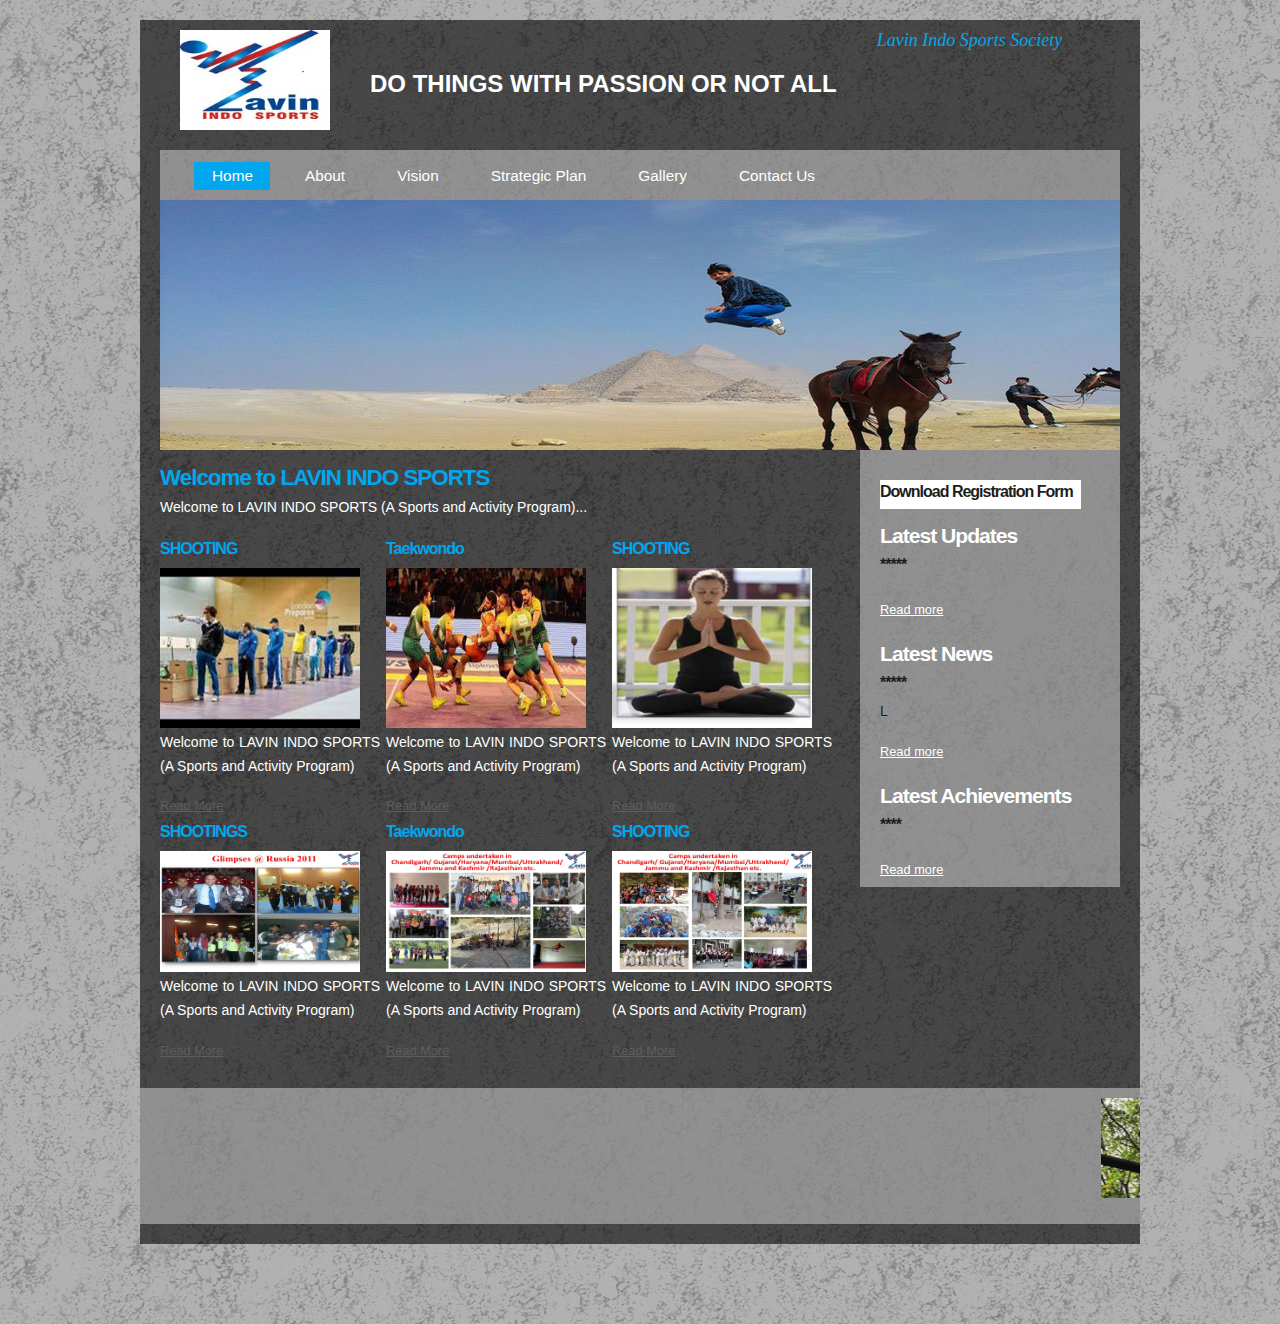
<file: index.html>
<!DOCTYPE html PUBLIC "-//W3C//DTD XHTML 1.1//EN" "http://www.w3.org/TR/xhtml11/DTD/xhtml11.dtd">
<html xmlns="http://www.w3.org/1999/xhtml" xml:lang="en">

<head>
  <title>LAVIN INDO SPORTS</title>
  <meta name="description" content="free website template" />
  <meta name="keywords" content="enter your keywords here" />
  <meta http-equiv="content-type" content="text/html; charset=iso-8859-1" />
  <link rel="stylesheet" type="text/css" href="css/style.css" />
  <script type="text/javascript" src="js/jquery.min.js"></script>
  <script type="text/javascript" src="js/jquery.easing.min.js"></script>
  <script type="text/javascript" src="js/jquery.lavalamp.min.js"></script>
  <script type="text/javascript">
    $(function() {
      $("#lava_menu").lavaLamp({
        fx: "backout",
        speed: 700
      });
    });
  </script>
    <script type="text/javascript" src="js/jquery.nivo.slider.pack.js"></script>
    <script type="text/javascript">
    $(window).load(function() {
        $('#slider').nivoSlider();
    });
    </script>

</head>

<body>
  <div id="main">	
    <div id="site_content">  
      <div id="header">  
        <span style="float:left;"><img src="images/Society-Logo.jpg" width="150" height="100"/></span>
				    <div style="float:left; font-size:24px; padding:40px; color:white; font-weight:bold;">DO THINGS WITH PASSION OR NOT ALL</div>
					<div style="float:left; font-size:18px; color:#00A7EF; font-style:italic; font-family:Georgia">Lavin Indo Sports Society</div>
      </div><!--close header-->	
	  <div id="menubar">
        <ul class="lavaLampWithImage" id="lava_menu">
          <li class="current"><a href="index.html">Home</a></li>
          <li><a href="about.html">About</a></li>
          <li><a href="vision.html">Vision</a></li>
          <li><a href="plan.html">Strategic Plan</a></li>
		  <li><a href="gallery.html">Gallery</a></li>
          <li><a href="contact.html">Contact Us</a></li>
        </ul>
	  </div><!--close menubar-->
	  <div id="banner_image">
	    <div id="slider-wrapper">        
          <div id="slider" class="nivoSlider">
            <img src="images/slider1.jpg" alt="" />
            <img src="images/slider2.jpg" alt="" />
            <img src="images/slider3.jpg" alt="" />
			  <img src="images/slider4.jpg" alt="" />
		  </div><!--close slider-->
		</div><!--close slider-wrapper-->
	  </div><!--close banner_image-->		  
      <div id="content">
        <div class="content_item">
          <h1>Welcome to LAVIN INDO SPORTS</h1>
          <p>Welcome to LAVIN INDO SPORTS (A Sports  and Activity Program)...</p>
           <div style="width:220px; float:left; padding: 0px 6px 10px 0px;"><h3>SHOOTING</h3>
         <img alt="image" src="images/o4.jpg" width="200" />
          <p>Welcome to LAVIN INDO SPORTS (A Sports  and Activity Program) </p>
		  <a href="#">Read More</a></div>
		  <div style="width:220px; float:left; padding: 0px 6px 10px 0px;">
		  <h3>Taekwondo</h3>
          <img alt="image" src="images/o10.jpg" width="200"/>
          <p>Welcome to LAVIN INDO SPORTS (A Sports  and Activity Program) </p>
		  <a href="#">Read More</a></div>
		  <div style="width:220px; float:left; padding: 0px 6px 10px 0px;">
		  <h3>SHOOTING</h3>
          <img alt="image" src="images/o1.jpg" width="200"/>
          <p>Welcome to LAVIN INDO SPORTS (A Sports  and Activity Program)</p>
		  <a href="#">Read More</a></div>
		  
		     <div style="width:220px; float:left; padding: 0px 6px 10px 0px;"><h3>SHOOTINGS</h3>
         <img alt="image" src="images/g5.jpg" width="200" />
          <p>Welcome to LAVIN INDO SPORTS (A Sports  and Activity Program) </p>
		  <a href="#">Read More</a></div>
		  <div style="width:220px; float:left; padding: 0px 6px 10px 0px;">
		  <h3>Taekwondo</h3>
          <img alt="image" src="images/g10.jpg" width="200"/>
          <p>Welcome to LAVIN INDO SPORTS (A Sports  and Activity Program)</p>
		  <a href="#">Read More</a></div>
		  <div style="width:220px; float:left; padding: 0px 6px 10px 0px;">
		  <h3>SHOOTING</h3>
          <img alt="image" src="images/g12.jpg" width="200"/>
          <p>Welcome to LAVIN INDO SPORTS (A Sports  and Activity Program)</p>
		  <a href="#">Read More</a></div>
		</div><!--close content_item-->	
		
	      
		<div class="sidebar_container">   		  
		  <div class="sidebar">
            <div class="sidebar_item">
			<br /><br />
			<a href="LAVIN REG. FORM.docx"><h4 style="background-color:#FFFFFF;">Download Registration Form</h4></a>
                <h2>Latest Updates</h2>
			    <h4>*****</h4>
                <p></p>
		          <a href="#">Read more</a>
              </div><!--close sidebar_item--> 
          </div><!--close sidebar-->     		
		  <div class="sidebar">
            <div class="sidebar_item">
              <h2>Latest News</h2>
		  	  <h4>*****</h4>
              <p>L</p>
		        <a href="#">Read more</a>
            </div><!--close sidebar_item--> 
          </div><!--close sidebar-->  
		  <div class="sidebar">
            <div class="sidebar_item">
              <h2>Latest Achievements</h2>
			  <h4>****</h4>
              <p></p>
		        <a href="#">Read more</a>
            </div><!--close sidebar_item--> 
          </div><!--close sidebar-->  
        </div><!--close sidebar_container-->	
       <br style="clear:both;" />
      </div><!--close content-->
	   <div style="border:0px solid red; width:1000px" class="sidebar_container">
	   <div class="sidebar" style="width:1000px">
            <div class="sidebar_item" style="width:1000px; margin:10px;">	
			<marquee>
			<img src="images/o7.jpg" height="100" /></span>
			
			<img src="images/o8.jpg" height="100" /></span>
			
			<img src="images/o9.jpg" height="100" /></span>
	
			<img src="images/o10.jpg" height="100" /></span>
			<img src="images/o7.jpg" height="100" /></span>
			
			<img src="images/o8.jpg" height="100" /></span>
			
			<img src="images/o9.jpg" height="100" /></span>
	
			<img src="images/o10.jpg" height="100" /></span>
			</marquee>
			</div>
			</div>
			</div>	
    </div><!--close site_content-->	
	
    <div id="footer">  
	  <div id="footer_content">
        
      </div><!--close footer_content-->	
    </div><!--close footer-->	
  </div><!--close main-->	
</body>
</html>
</file>
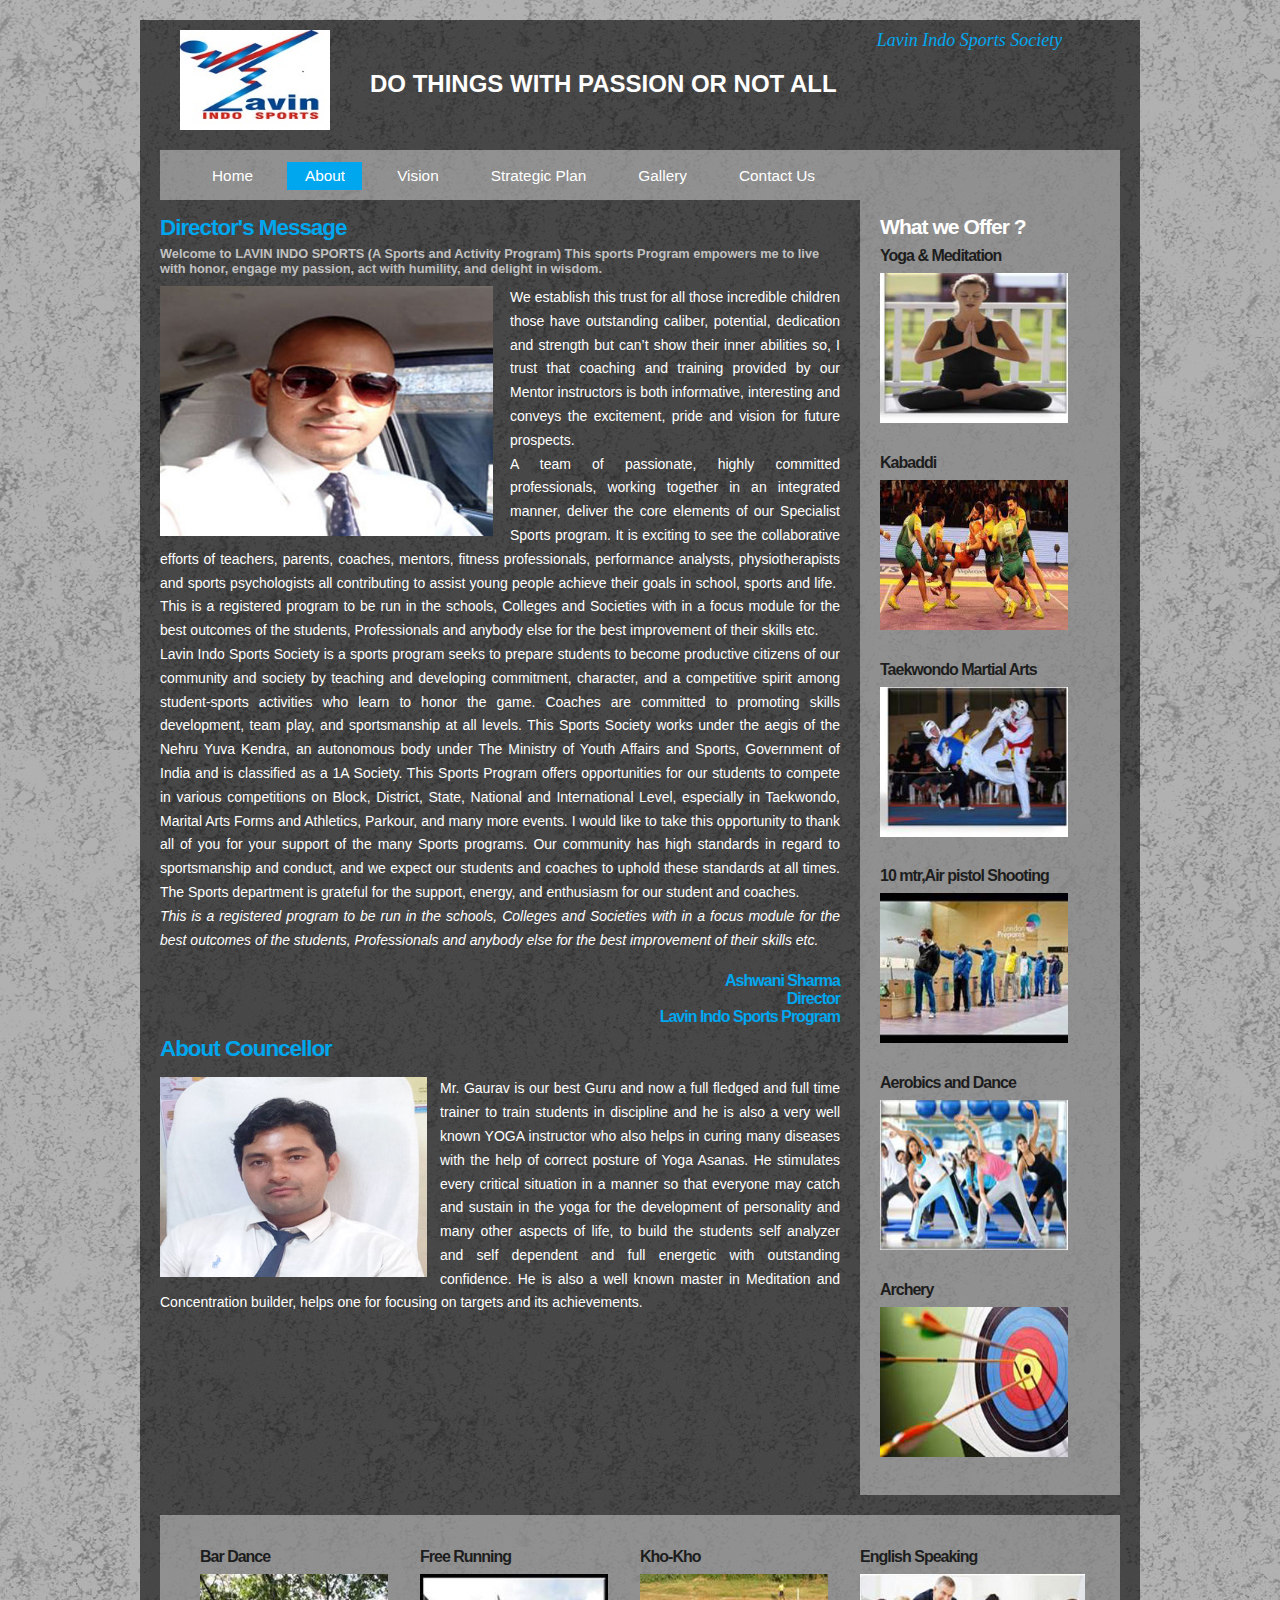
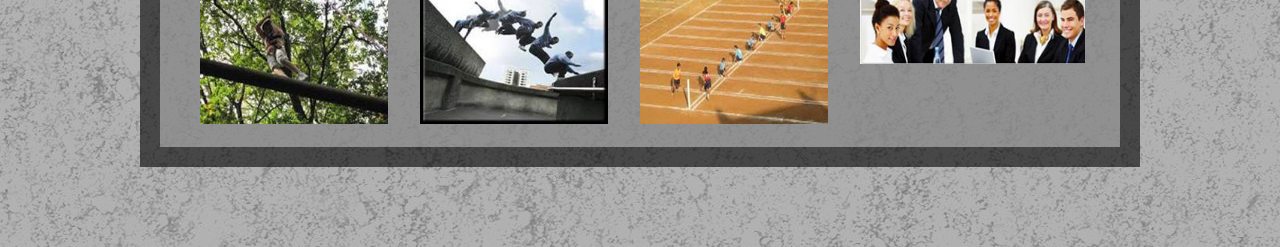
<file: about.html>
<!DOCTYPE html PUBLIC "-//W3C//DTD XHTML 1.1//EN" "http://www.w3.org/TR/xhtml11/DTD/xhtml11.dtd">
<html xmlns="http://www.w3.org/1999/xhtml" xml:lang="en">

<head>
  <title>LAVIN INDO SPORTS</title>
  <meta name="description" content="free website template" />
  <meta name="keywords" content="enter your keywords here" />
  <meta http-equiv="content-type" content="text/html; charset=iso-8859-1" />
  <link rel="stylesheet" type="text/css" href="css/style.css" />
  <script type="text/javascript" src="js/jquery.min.js"></script>
  <script type="text/javascript" src="js/jquery.easing.min.js"></script>
  <script type="text/javascript" src="js/jquery.lavalamp.min.js"></script>
  <script type="text/javascript">
    $(function() {
      $("#lava_menu").lavaLamp({
        fx: "backout",
        speed: 700
      });
    });
  </script>
    <script type="text/javascript" src="js/jquery.nivo.slider.pack.js"></script>
    <script type="text/javascript">
    $(window).load(function() {
        $('#slider').nivoSlider();
    });
    </script>

</head>

<body>
  <div id="main">	
    <div id="site_content">  
      <div id="header">  
        <span style="float:left;"><img src="images/Society-Logo.jpg" width="150" height="100"/></span>
				    <div style="float:left; font-size:24px; padding:40px; color:white; font-weight:bold;">DO THINGS WITH PASSION OR NOT ALL</div>
					<div style="float:left; font-size:18px; color:#00A7EF; font-style:italic; font-family:Georgia">Lavin Indo Sports Society</div>
      </div><!--close header-->	
	  <div id="menubar">
        <ul class="lavaLampWithImage" id="lava_menu">
          <li ><a href="index.html">Home</a></li>
          <li class="current"><a href="about.html">About</a></li>
          <li><a href="vision.html">Vision</a></li>
          <li><a href="plan.html">Strategic Plan</a></li>
		  <li><a href="gallery.html">Gallery</a></li>
          <li><a href="contact.html">Contact Us</a></li>
        </ul>
	  </div><!--close menubar-->
	  <div id="banner_image">
	   
	  </div><!--close banner_image-->		  
      <div id="content">
        <div class="content_item">
          <h1>Director's Message</h1>
		  <span style="color:#C1C1C1; font-weight:bold">Welcome to LAVIN INDO SPORTS (A Sports  and Activity Program) This sports Program empowers me to live with honor, engage my passion, act with humility, and delight in wisdom.</span>
		  <div style="float:left; border:0px solid red; margin-top:10px;">
		  	<div style="float:left; border:0px solid red; width:350px;"><img src="images/d1.jpg" height="250"/></div>
          <p>We establish this trust for all those incredible children those have outstanding caliber, potential, dedication and strength but can�t show their inner abilities so, I trust that coaching and training provided by our Mentor instructors is both informative, interesting and conveys the excitement, pride and vision for future prospects. <br />A team of passionate, highly committed professionals, working together in an integrated manner, deliver the core elements of our Specialist Sports program. It is exciting to see the collaborative efforts of teachers, parents, coaches, mentors, fitness professionals, performance analysts, physiotherapists and sports psychologists all contributing to assist young people achieve their goals in school, sports and life.� 
This is a registered program to be run in the schools, Colleges and Societies with in a focus module for the best outcomes of the students, Professionals and anybody else for the best improvement of their skills etc.<br />
Lavin Indo Sports Society is a sports program seeks to prepare students to become productive citizens of our community and society by teaching and developing commitment, character, and a competitive spirit among student-sports activities who learn to honor the game. Coaches are committed to promoting skills development, team play, and sportsmanship at all levels.

This Sports Society works under the aegis of the Nehru Yuva Kendra, an autonomous body under The Ministry of Youth Affairs and Sports, Government of India and is classified as a 1A Society. This Sports Program offers opportunities for our students to compete in various competitions on Block, District, State, National and International Level, especially in Taekwondo, Marital Arts Forms and Athletics, Parkour, and many more events.  
 
I would like to take this opportunity to thank all of you for your support of the many Sports programs. Our community has high standards in regard to sportsmanship and conduct, and we expect our students and coaches to uphold these standards at all times. The Sports department is grateful for the support, energy, and enthusiasm for our student and coaches.
<br />
<i>This is a registered program to be run in the schools, Colleges and Societies with in a focus module for the best outcomes of the students, Professionals and anybody else for the best improvement of their skills etc.</i>
	
</p>
<h3 align="right">Ashwani Sharma<br />
Director<br />
Lavin Indo Sports Program
</h3></div>
<br />
 <h1>About Councellor</h1>
		  <div style="float:left; border:0px solid red; margin-top:10px;">
		  	<div style="float:left; border:0px solid red; width:280px;"><img src="images/d2.jpg" height="200"/></div>
          <p>Mr. Gaurav is our best Guru and now a full fledged	 		and full time trainer  to train students in discipline 			and he is also a very well known YOGA instructor 			who also helps in curing many diseases with the 			help of correct posture of Yoga Asanas.

He stimulates every critical situation in a manner so that everyone may catch and sustain in the yoga for the development of personality and many other aspects of life, to build the students self analyzer and self dependent and full energetic with outstanding confidence. 

He is also a well known master in Meditation and Concentration builder, helps one for focusing on targets and its achievements.
</p>
</div>
         
		</div><!--close content_item-->	
	      
		<div class="sidebar_container">   		  
		  <div class="sidebar">
            <div class="sidebar_item">
                <h2>What we Offer ?</h2>
			    <h4>Yoga & Meditation</h4>
                <p><img src="images/o1.jpg" height="150" /></p>   
				<h4>Kabaddi</h4>
                <p><img src="images/o10.jpg" height="150" /></p>  
				<h4>Taekwondo Martial Arts</h4>
                <p><img src="images/o3.jpg" height="150" /></p>   
				<h4>10 mtr,Air pistol Shooting</h4>
                <p><img src="images/o4.jpg" height="150" /></p>   
				<h4>Aerobics and Dance</h4>
                <p><img src="images/o5.jpg" height="150" /></p>   
				<h4>Archery</h4>
                <p><img src="images/o6.jpg" height="150" /></p>   
				  
				
              </div><!--close sidebar_item--> 
			  
          </div><!--close sidebar-->     		
        </div><!--close sidebar_container-->	
       <br style="clear:both;" />
	   <div style="border:0px solid red; width:960px" class="sidebar_container">
	   <div class="sidebar" style="width:950px">
            <div class="sidebar_item" style="width:950px; margin:20px;">	
			<span><h4>Bar Dance</h4>
			<img src="images/o7.jpg" height="150" /></span>
			<span><h4>Free Running</h4>
			<img src="images/o8.jpg" height="150" /></span>
			<span><h4>Kho-Kho</h4>
			<img src="images/o9.jpg" height="150" /></span>
			<span><h4>English Speaking</h4>
			<img src="images/o2.jpg" height="90" /></span>
			
			</div>
			</div>
			</div>
      </div><!--close content-->	
    </div><!--close site_content-->	
	
    <div id="footer">  
	  <div id="footer_content">
       
      </div><!--close footer_content-->	
    </div><!--close footer-->	
  </div><!--close main-->	
</body>
</html>
</file>
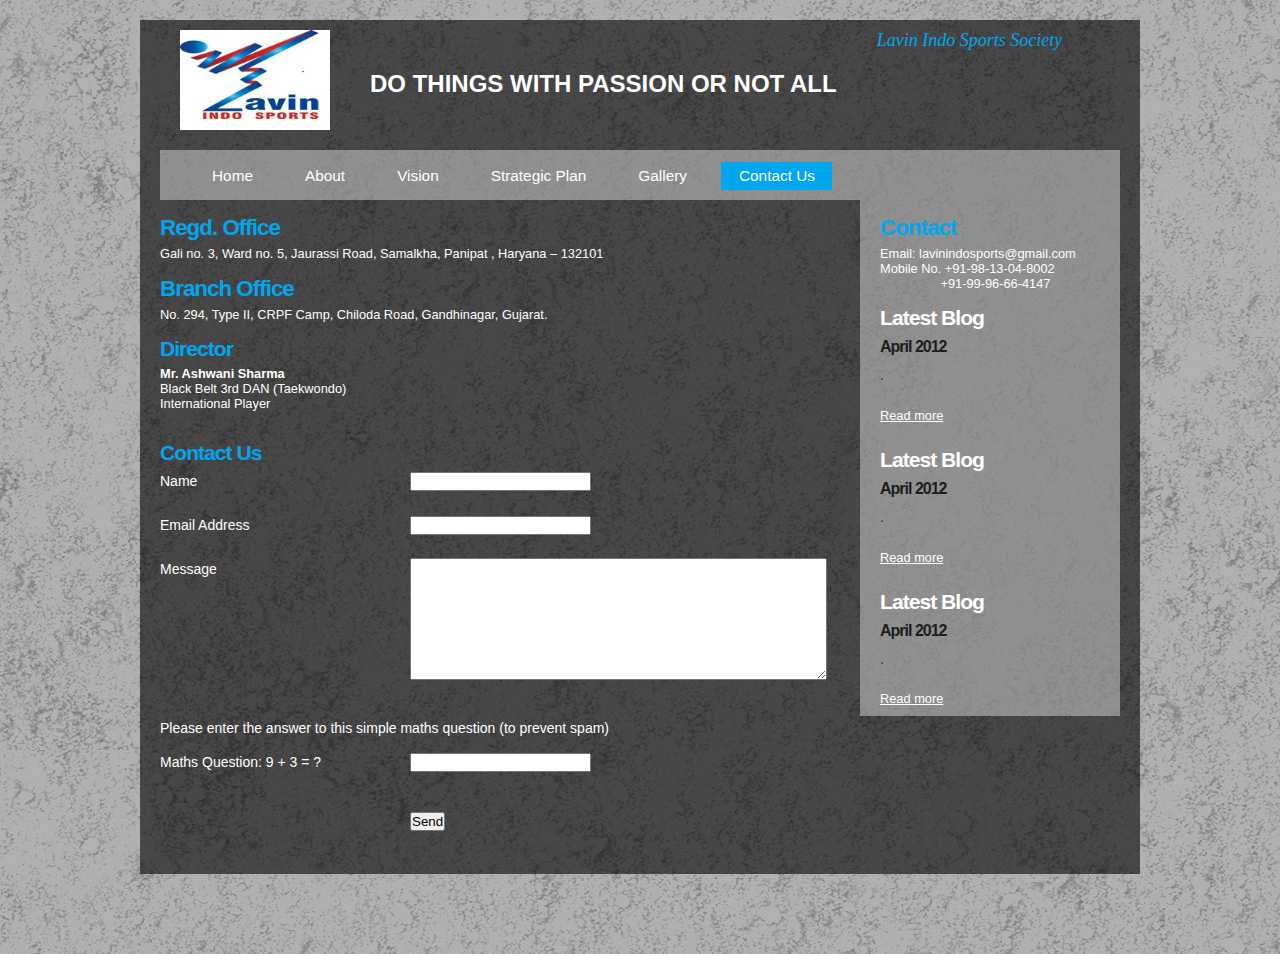
<file: contact.html>
<!DOCTYPE html PUBLIC "-//W3C//DTD XHTML 1.1//EN" "http://www.w3.org/TR/xhtml11/DTD/xhtml11.dtd">
<html xmlns="http://www.w3.org/1999/xhtml" xml:lang="en">

<head>
  <title>LAVIN INDO SPORTS</title>
  <meta name="description" content="free website template" />
  <meta name="keywords" content="enter your keywords here" />
  <meta http-equiv="content-type" content="text/html; charset=iso-8859-1" />
  <link rel="stylesheet" type="text/css" href="css/style.css" />
  <script type="text/javascript" src="js/jquery.min.js"></script>
  <script type="text/javascript" src="js/jquery.easing.min.js"></script>
  <script type="text/javascript" src="js/jquery.lavalamp.min.js"></script>
  <script type="text/javascript">
    $(function() {
      $("#lava_menu").lavaLamp({
        fx: "backout",
        speed: 700
      });
    });
  </script>
    <script type="text/javascript" src="js/jquery.nivo.slider.pack.js"></script>
    <script type="text/javascript">
    $(window).load(function() {
        $('#slider').nivoSlider();
    });
    </script>

</head>

<body>
  <div id="main">	
    <div id="site_content">  
      <div id="header">  
        <span style="float:left;"><img src="images/Society-Logo.jpg" width="150" height="100"/></span>
				    <div style="float:left; font-size:24px; padding:40px; color:white; font-weight:bold;">DO THINGS WITH PASSION OR NOT ALL</div>
					<div style="float:left; font-size:18px; color:#00A7EF; font-style:italic; font-family:Georgia">Lavin Indo Sports Society</div>
      </div><!--close header-->	
	  <div id="menubar">
        <ul class="lavaLampWithImage" id="lava_menu">
          <li><a href="index.html">Home</a></li>
          <li><a href="about.html">About</a></li>
          <li><a href="vision.html">Vision</a></li>
          <li><a href="plan.html">Strategic Plan</a></li>
		  <li><a href="gallery.html">Gallery</a></li>
          <li  class="current"><a href="contact.html">Contact Us</a></li>
        </ul>
	  </div><!--close menubar-->
	  <div id="banner_image">

	  </div><!--close banner_image-->			
      <div id="content">
        <div class="clear"></div>
		
        <div class="content_item">
		<h1> Regd. Office </h1>
Gali no. 3, Ward no. 5, Jaurassi Road, Samalkha, Panipat , Haryana � 132101
<h1>Branch Office</h1>
No. 294, Type II, CRPF Camp, Chiloda Road, Gandhinagar, Gujarat.<br />
<h2>Director</h2> 				   	  
<b>Mr. Ashwani Sharma </b><br />	                                 
Black Belt 3rd DAN (Taekwondo)  <br />                     	
International Player			 
<br /><br />
          <h2>Contact Us</h2>
		  <form action="mailto:lavinindosports@gmail.com" method="post">
          <div style="width:170px; float:left;"><p>Name</p></div>
	      <div style="width:430px; float:right;"><p><input class="contact" type="text" name="your_name" value="" /></p></div>
          <div style="width:170px; float:left;"><p>Email Address</p></div>
		  <div style="width:430px; float:right;"><p><input class="contact" type="text" name="your_email" value="" /></p></div>
          <div style="width:170px; float:left;"><p>Message</p></div>
	      <div style="width:430px; float:right;"><p><textarea class="contact textarea" rows="8" cols="50" name="your_message"></textarea></p></div>
          <br style="clear:both;" />
          <p style="padding: 10px 0 10px 0;">Please enter the answer to this simple maths question (to prevent spam)</p>
          <div style="width:170px; float:left;"><p>Maths Question: 9 + 3 = ?</p></div>
	      <div style="width:430px; float:right;"><p><input type="text" name="user_answer" class="contact" /><input type="hidden" name="answer" value="4d76fe9775" /></p></div>
          <div style="width:430px; float:right;"><p style="padding-top: 15px"><input class="submit" type="submit" name="contact_submitted" value="Send" /></p></div>
		  </form>
        </div><!--close content_item-->
	    
		  <div class="sidebar_container">  	  
		    <div class="sidebar">
              <div class="sidebar_item">
			  <h1>Contact</h1>
 Email: lavinindosports@gmail.com<br />
  Mobile No.   +91-98-13-04-8002<br />
  				&nbsp;&nbsp;&nbsp;&nbsp;&nbsp;&nbsp;&nbsp;&nbsp;&nbsp;&nbsp;&nbsp;&nbsp;&nbsp;&nbsp;&nbsp;&nbsp;
				 +91-99-96-66-4147
                <h2>Latest Blog</h2>
			    <h4>April 2012</h4>
                <p>.</p>
		          <a href="#">Read more</a>
              </div><!--close sidebar_item--> 
            </div><!--close sidebar-->     		
		    <div class="sidebar">
              <div class="sidebar_item">
                <h2>Latest Blog</h2>
		  	    <h4>April 2012</h4>
                <p>.</p>
		          <a href="#">Read more</a>
              </div><!--close sidebar_item--> 
            </div><!--close sidebar-->  
		    <div class="sidebar">
              <div class="sidebar_item">
                <h2>Latest Blog</h2>
			    <h4>April 2012</h4>
                <p>.</p>
		          <a href="#">Read more</a>
              </div><!--close sidebar_item--> 
            </div><!--close sidebar-->  
           </div><!--close sidebar_container-->	
         <br style="clear:both;" />
      </div><!--close content-->	
    </div><!--close site_content-->	
    <div id="footer">  
	  <div id="footer_content">
      
      </div><!--close footer_content-->	
    </div><!--close footer-->	
  </div><!--close main-->	
</body>
</html>
</file>
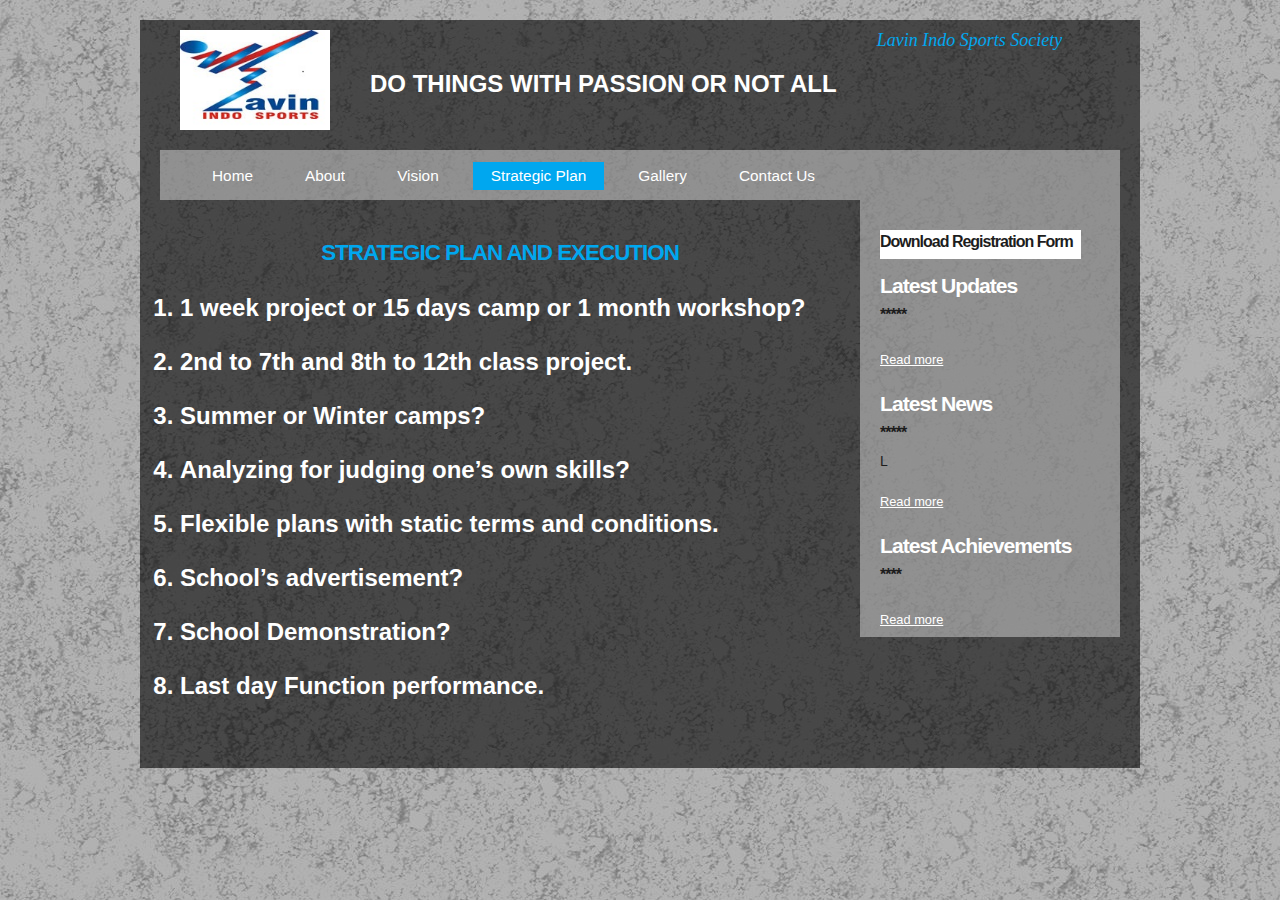
<file: plan.html>
<!DOCTYPE html PUBLIC "-//W3C//DTD XHTML 1.1//EN" "http://www.w3.org/TR/xhtml11/DTD/xhtml11.dtd">
<html xmlns="http://www.w3.org/1999/xhtml" xml:lang="en">

<head>
  <title>LAVIN INDO SPORTS</title>
  <meta name="description" content="free website template" />
  <meta name="keywords" content="enter your keywords here" />
  <meta http-equiv="content-type" content="text/html; charset=iso-8859-1" />
  <link rel="stylesheet" type="text/css" href="css/style.css" />
  <script type="text/javascript" src="js/jquery.min.js"></script>
  <script type="text/javascript" src="js/jquery.easing.min.js"></script>
  <script type="text/javascript" src="js/jquery.lavalamp.min.js"></script>
  <script type="text/javascript">
    $(function() {
      $("#lava_menu").lavaLamp({
        fx: "backout",
        speed: 700
      });
    });
  </script>
    <script type="text/javascript" src="js/jquery.nivo.slider.pack.js"></script>
    <script type="text/javascript">
    $(window).load(function() {
        $('#slider').nivoSlider();
    });
    </script>

</head>

<body>
  <div id="main">	
    <div id="site_content">  
      <div id="header">  
        <span style="float:left;"><img src="images/Society-Logo.jpg" width="150" height="100"/></span>
				    <div style="float:left; font-size:24px; padding:40px; color:white; font-weight:bold;">DO THINGS WITH PASSION OR NOT ALL</div>
					<div style="float:left; font-size:18px; color:#00A7EF; font-style:italic; font-family:Georgia">Lavin Indo Sports Society</div>
      </div><!--close header-->	
	  <div id="menubar">
        <ul class="lavaLampWithImage" id="lava_menu">
          <li ><a href="index.html">Home</a></li>
          <li><a href="about.html">About</a></li>
          <li><a href="vision.html">Vision</a></li>
          <li class="current"><a href="plan.html">Strategic Plan</a></li>
		  <li><a href="gallery.html">Gallery</a></li>
          <li><a href="contact.html">Contact Us</a></li>
        </ul>
	  </div><!--close menubar-->
	  <div id="banner_image">
	    
	  </div><!--close banner_image-->		  
      <div id="content">
        <div class="content_item">
         
         <h1 align="center" style="padding:20px; margin-top:20px;">STRATEGIC PLAN AND EXECUTION</h1>
		 <ol class="list">
		 <li>1 week project or 15 days camp or 1 month workshop?</li><br />
		 <li>2nd to 7th and 8th to 12th class project.</li><br />
		 <li>Summer or Winter camps?</li><br />
		 <li>Analyzing for judging one�s own skills?</li><br />
		 <li>Flexible plans with static terms and conditions.</li><br />
		 <li>School�s advertisement?</li><br />
		 <li>School Demonstration?</li><br />
		 <li>Last day Function performance.</li><br />
		 </ol>
							
							
							
          
		</div><!--close content_item-->	
	      
		<div class="sidebar_container">   		  
		  <div class="sidebar">
            <div class="sidebar_item">
			<br /><br />
			<a href="LAVIN REG. FORM.docx"><h4 style="background-color:#FFFFFF;">Download Registration Form</h4></a>
                <h2>Latest Updates</h2>
			    <h4>*****</h4>
                <p></p>
		          <a href="#">Read more</a>
              </div><!--close sidebar_item--> 
          </div><!--close sidebar-->     		
		  <div class="sidebar">
            <div class="sidebar_item">
              <h2>Latest News</h2>
		  	  <h4>*****</h4>
              <p>L</p>
		        <a href="#">Read more</a>
            </div><!--close sidebar_item--> 
          </div><!--close sidebar-->  
		  <div class="sidebar">
            <div class="sidebar_item">
              <h2>Latest Achievements</h2>
			  <h4>****</h4>
              <p></p>
		        <a href="#">Read more</a>
            </div><!--close sidebar_item--> 
          </div><!--close sidebar-->  
        </div><!--close sidebar_container-->	
       <br style="clear:both;" />
      </div><!--close content-->	
    </div><!--close site_content-->	
    <div id="footer">  
	  <div id="footer_content">
     
      </div><!--close footer_content-->	
    </div><!--close footer-->	
  </div><!--close main-->	
</body>
</html>
</file>
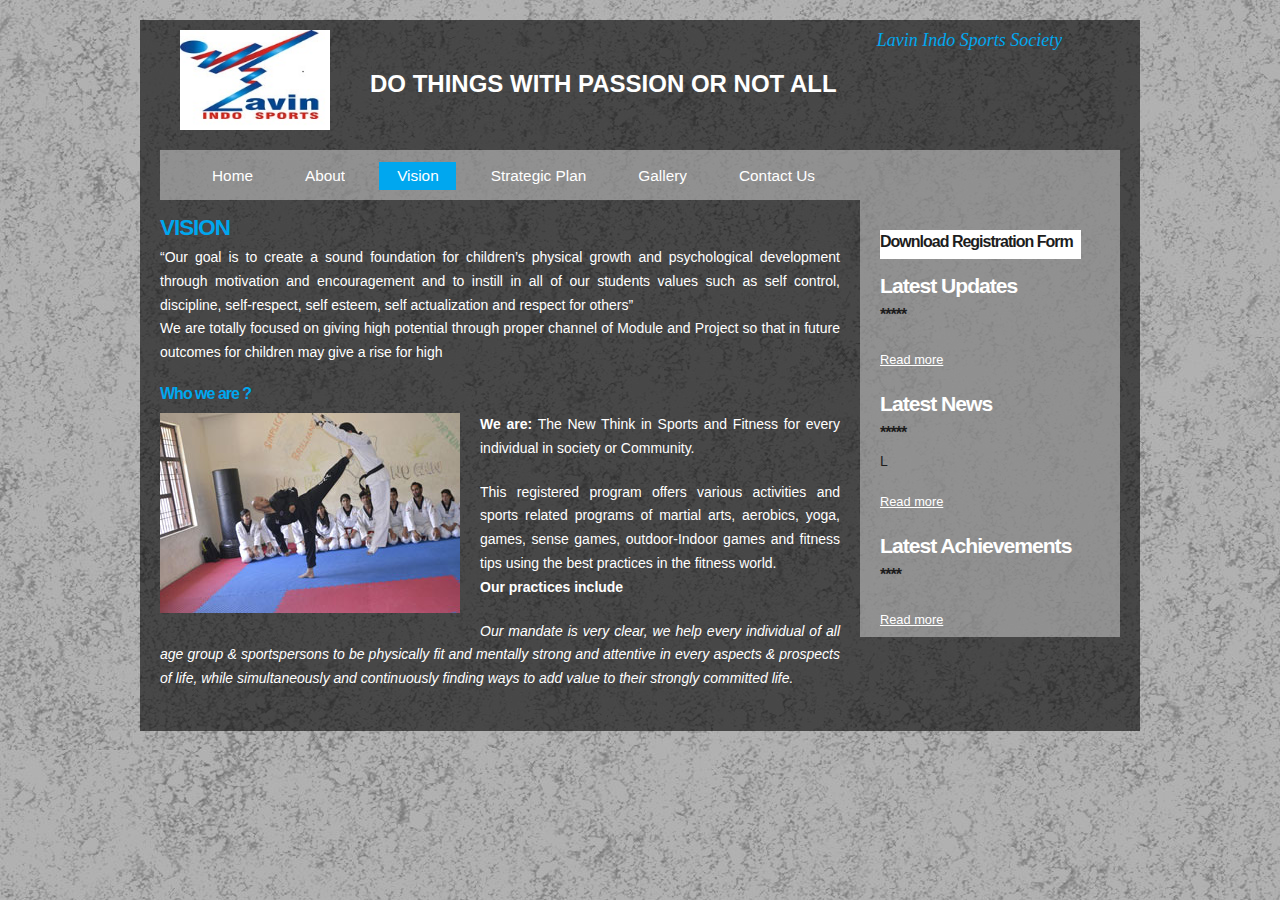
<file: vision.html>
<!DOCTYPE html PUBLIC "-//W3C//DTD XHTML 1.1//EN" "http://www.w3.org/TR/xhtml11/DTD/xhtml11.dtd">
<html xmlns="http://www.w3.org/1999/xhtml" xml:lang="en">

<head>
  <title>LAVIN INDO SPORTS</title>
  <meta name="description" content="free website template" />
  <meta name="keywords" content="enter your keywords here" />
  <meta http-equiv="content-type" content="text/html; charset=iso-8859-1" />
  <link rel="stylesheet" type="text/css" href="css/style.css" />
  <script type="text/javascript" src="js/jquery.min.js"></script>
  <script type="text/javascript" src="js/jquery.easing.min.js"></script>
  <script type="text/javascript" src="js/jquery.lavalamp.min.js"></script>
  <script type="text/javascript">
    $(function() {
      $("#lava_menu").lavaLamp({
        fx: "backout",
        speed: 700
      });
    });
  </script>
    <script type="text/javascript" src="js/jquery.nivo.slider.pack.js"></script>
    <script type="text/javascript">
    $(window).load(function() {
        $('#slider').nivoSlider();
    });
    </script>

</head>

<body>
  <div id="main">	
    <div id="site_content">  
      <div id="header">  
        <span style="float:left;"><img src="images/Society-Logo.jpg" width="150" height="100"/></span>
				    <div style="float:left; font-size:24px; padding:40px; color:white; font-weight:bold;">DO THINGS WITH PASSION OR NOT ALL</div>
					<div style="float:left; font-size:18px; color:#00A7EF; font-style:italic; font-family:Georgia">Lavin Indo Sports Society</div>
      </div><!--close header-->	
	  <div id="menubar">
        <ul class="lavaLampWithImage" id="lava_menu">
          <li><a href="index.html">Home</a></li>
          <li><a href="about.html">About</a></li>
          <li  class="current"><a href="vision.html">Vision</a></li>
          <li><a href="plan.html">Strategic Plan</a></li>
		  <li><a href="gallery.html">Gallery</a></li>
          <li><a href="contact.html">Contact Us</a></li>
        </ul>
	  </div><!--close menubar-->
	  <div id="banner_image">
	   
	  </div><!--close banner_image-->		  
      <div id="content">
        <div class="content_item">
          <h1>VISION</h1>
          <p>�Our goal is to create a sound foundation for children�s physical growth and psychological development through motivation and encouragement and to instill in all of our students values such as self control, discipline, self-respect, self esteem, self actualization and respect for others�
		  <br />We are totally focused on giving high potential through proper channel of Module and Project so that in future outcomes for children may give a rise for high      
</p>
          <h3>Who we are ?</h3>
          <div style="width:300px; float:left; padding: 0px 20px 10px 0px;"><img alt="image" src="images/image.jpg" /></div>
          <p><b>We are:</b> The New Think in Sports and Fitness for every individual in society or Community.</p>
		  <p>
This registered program offers various activities and sports related programs of martial arts, aerobics, yoga, games, sense games, outdoor-Indoor games and fitness tips using the best practices in the fitness world.<br /><b> Our practices include</b></p>
<p><i>
Our mandate is very clear, we help every individual of all age group  & sportspersons to be physically fit and mentally strong and attentive in every aspects & prospects of life, while simultaneously and continuously finding ways to add value to their strongly committed life.</i>
</p>
		</div><!--close content_item-->	
	      
		<div class="sidebar_container">   		  
		  <div class="sidebar">
            <div class="sidebar_item">
			<br /><br />
			<a href="LAVIN REG. FORM.docx"><h4 style="background-color:#FFFFFF;">Download Registration Form</h4></a>
                <h2>Latest Updates</h2>
			    <h4>*****</h4>
                <p></p>
		          <a href="#">Read more</a>
              </div><!--close sidebar_item--> 
          </div><!--close sidebar-->     		
		  <div class="sidebar">
            <div class="sidebar_item">
              <h2>Latest News</h2>
		  	  <h4>*****</h4>
              <p>L</p>
		        <a href="#">Read more</a>
            </div><!--close sidebar_item--> 
          </div><!--close sidebar-->  
		  <div class="sidebar">
            <div class="sidebar_item">
              <h2>Latest Achievements</h2>
			  <h4>****</h4>
              <p></p>
		        <a href="#">Read more</a>
            </div><!--close sidebar_item--> 
          </div><!--close sidebar-->  
        </div><!--close sidebar_container-->	
       <br style="clear:both;" />
      </div><!--close content-->	
    </div><!--close site_content-->	
    <div id="footer">  
	  <div id="footer_content">
     
      </div><!--close footer_content-->	
    </div><!--close footer-->	
  </div><!--close main-->	
</body>
</html>
</file>
<file: css/style.css>
html
{ height: 100%;}

*
{ margin: 0;
  padding: 0;}

body
{ font: normal .80em arial, sans-serif;
  background: transparent url(../images/background.jpg) repeat;
  color: #FFF;}

p
{ padding: 0 0 20px 0;
  line-height: 1.7em;
  text-align:justify;
  font-size:14px;}
  
img
{ border: 0;}

h1, h2, h3, h4, h5, h6 
{ font: bold 175% arial, sans-serif;
  color: #00A7EF;
  letter-spacing: -1px;
  margin: 0 0 5px 0;
  padding: 15px 0 0 0;}

h2
{ font: bold 165% arial, sans-serif;}

h3
{ font: bold 125% arial, sans-serif;
  padding: 0 0 5px 0;
  color: #00A7EF;}

h4, h5, h6
{ margin: 0;
  padding: 0 0 5px 0;
  font: bold 110% arial, sans-serif;
  color: #1D1D1D;
  line-height: 1.5em;}

h5, h6
{ font: italic 95% arial, sans-serif;
  color: #1D1D1D;
  padding-bottom: 15px;}

h6
{ color: #362C20;}

a, a:hover
{ background: transparent;
  outline: none;
  text-decoration: underline;
  color: #5D5D5D;}

a:hover
{ text-decoration: underline;
  color: #1D1D1D;}

ul
{ margin: 2px 0 22px 17px;}

ul li
{ margin: 2px 0 15px 17px;}

ol
{ margin: 8px 0 22px 20px;}

ol li
{ margin: 0 0 11px 0;}

#main, #header, #banner, #menubar, #site_content, #footer, #contact, #footer_content
{ margin-left: auto; 
  margin-right: auto;}

#header
{ width: 1000px;
  height: 120px;
  padding-left: 40px;
  padding-top:10px;
  background: transparent;}

#banner_image {
    margin: 0 auto;
	width: 960px;
}
#slider-wrapper {
    height: 250px;
	background: transparent;
	width: 960px;
}
#slider {
    background: url("../images/loading.gif") no-repeat scroll 50% 50% transparent;
    height: 250px;
    position: relative;
    width: 960px;
}
#slider img {
    display: none;
    left: 0;
    position: absolute;
    top: 0;
}
#slider a {
    border: 0 none;
    display: block;
}
.nivoSlider {
    position: relative;
}
.nivoSlider img {
    left: 0;
    position: absolute;
    top: 0;
}
.nivoSlider a.nivo-imageLink {
    border: 0 none;
    display: none;
    height: 100%;
    left: 0;
    margin: 0;
    padding: 0;
    position: absolute;
    top: 0;
    width: 100%;
    z-index: 6;
}
.nivo-slice {
    display: block;
    height: 100%;
    position: absolute;
    z-index: 5;
}
.nivo-box {
    display: block;
    position: absolute;
    z-index: 5;
}
.nivo-caption {
    background: none repeat scroll 0 0 #000000;
    bottom: 0;
    color: #FFFFFF;
    font-family: arial;
    left: 0;
    position: absolute;
    text-transform: uppercase;
    width: 100%;
    z-index: 8;
}
.nivo-caption p {
    margin: 0;
    padding: 5px;
}
.nivo-caption a {
    color: red;
    display: inline !important;
    text-decoration: none;
}
.nivo-caption a:hover {
    color: blue;
    text-decoration: underline;
}
.nivo-html-caption {
    display: none;
}
.nivo-directionNav a {
    background: url("../images/arrows.png") no-repeat scroll 0 0 transparent;
    cursor: pointer;
    display: block;
    height: 30px;
    position: absolute;
    text-indent: -9999px;
    top: 45%;
    width: 30px;
    z-index: 9;
}
a.nivo-prevNav {
    left: 15px;
}
a.nivo-nextNav {
    background-position: -30px 50%;
    right: 15px;
}
.nivo-controlNav {
    bottom: -30px;
    left: 50%;
    margin-left: -40px;
    position: absolute;
}
.nivo-controlNav a {
    cursor: pointer;
    float: left;
    height: 22px;
    margin-top: 250px;
    position: relative;
    text-indent: -9999px;
    width: 22px;
    z-index: 9;
}
.nivo-controlNav a.active {
    background-position: 0 -22px;
}
  
#header H1
{ width: 1000px;
  font: normal 450% arial, sans-serif;
  color: #FFF;
  letter-spacing: -4px;
  background: transparent;}

span
{ color: #00A7EF;}

#header H2
{ width: 1000px;
  font: normal 160% arial, sans-serif;
  color: #FFF;
  letter-spacing: -1px;
  margin-top: -5px;
  background: transparent;}

#menubar
{ width: 960px;
  height: 50px;
  text-align: center; 
  color: #000;
  background: transparent url(../images/transparent.png) repeat;} 
  
#contact{
  width: 230px;
  float: left;
  height: 40px;
  background: transparent;
  padding: 10px 0 10px 20px;
}

#site_content
{ width: 1000px;
  overflow: hidden;
  margin-top: 20px;
  background: transparent url(../images/transparent_dark.png) repeat;}  

.sidebar_container
{ float: left;
  width: 260px;
  margin: 0px 0 20px 0;
  background: transparent url(../images/transparent.png) repeat;}

.sidebar
{ float: right;
  width: 240px;
  padding-left: 10px;
  margin-bottom: 10px;}

.sidebar_item
{ font: normal 100% arial, sans-serif;
  padding: 0 15px 0 0;
  width: 201px;}
.sidebar_item span
{
float:left;
width:200px;
padding:10px;
}
.sidebar h2
{ color: #FFF;}  
  
.sidebar h4
{ font-size: 125%;
  color: #1D1D1D;}

.sidebar p
{ color: #1D1D1D;}

.sidebar a
{ color: #FFF;}

.sidebar a:hover
{ text-decoration: none;}

.sidebar ul li, .sidebar ul li.selected
{ list-style: none; 
  margin: 15px 0;
  padding: 0;}

.sidebar li.selected, .sidebar li:hover
{ color: #5D5D5D;
  text-decoration: none;}
  .list li
  {
  font-size:24px;
  font-weight:bold;
   } 

#content
{ text-align: left;
  width: 960px;
  padding: 0;
  margin: 0 0 0 20px;
  float: left;}

.content_item
{ width: 680px;
  margin: 0 20px 20px 0;
  float: left;}

.content_image
{ width: 250px;
  padding: 0px 20px 20px 0px;
  float: left;}
  
.container_header
{ margin-top: 20px;
  height: 15px;
  margin-top: -130px;
  width: 920px;
  background: transparent url(../images/container_header.png) repeat-x top;}  
  
#footer
{ padding: 0 20px 0 20px;
  background: transparent;}
  
#footer_content
{ width: 920px;
  font: bold 100% arial, sans-serif;
  height: 45px;
  padding: 30px 0 5px 0;
  text-align: center; 
  background: transparent;
  color: #1D1D1D;}

#footer a, #footer a:hover
{ color: #1D1D1D;
  text-decoration: underline;}

#footer a:hover
{ text-decoration: none;}

ul.links
{ margin: 0;}

ul.links li
{ list-style: none;
  padding: 8px 0;}

ul.links li a, ul.links li a:hover
{ padding: 0 0 0 28px;
  background: transparent url(../images/page.png) no-repeat left center;
  color: #06C4E6;
  text-decoration: underline;} 

ul.links li a:hover
{ color: #5D5D5D;
  text-decoration: none;} 
  
/* from here: http://www.gmarwaha.com/blog/2007/08/23/lavalamp-for-jquery-lovers */
.lavaLampWithImage {
  position: relative;
  height: 30px;
  padding: 10px 0px 5px 0;
  overflow: hidden;
  float: left;
  margin: 0 0px 0 0;
  width: 1000px;
}

.lavaLampWithImage li {
  float: left;
  list-style: none;
}

.lavaLampWithImage li.back {
  background: #00A7EF;
  height: 28px;
  z-index: 8;
  position: absolute;
}

.lavaLampWithImage li a {
  font: normal 120% arial, sans-serif;
  text-decoration: none;
  color: #FFF;
  letter-spacing: 0;
  z-index: 10;
  display: block;
  float: left;
  height: 60px;
  padding: 5px 0px 0px 35px;
  position: relative;
  overflow: hidden;
}

.lavaLampWithImage li a:hover, .lavaLampWithImage li a:active, .lavaLampWithImage li a:visited {
  border: none;
}
</file>
